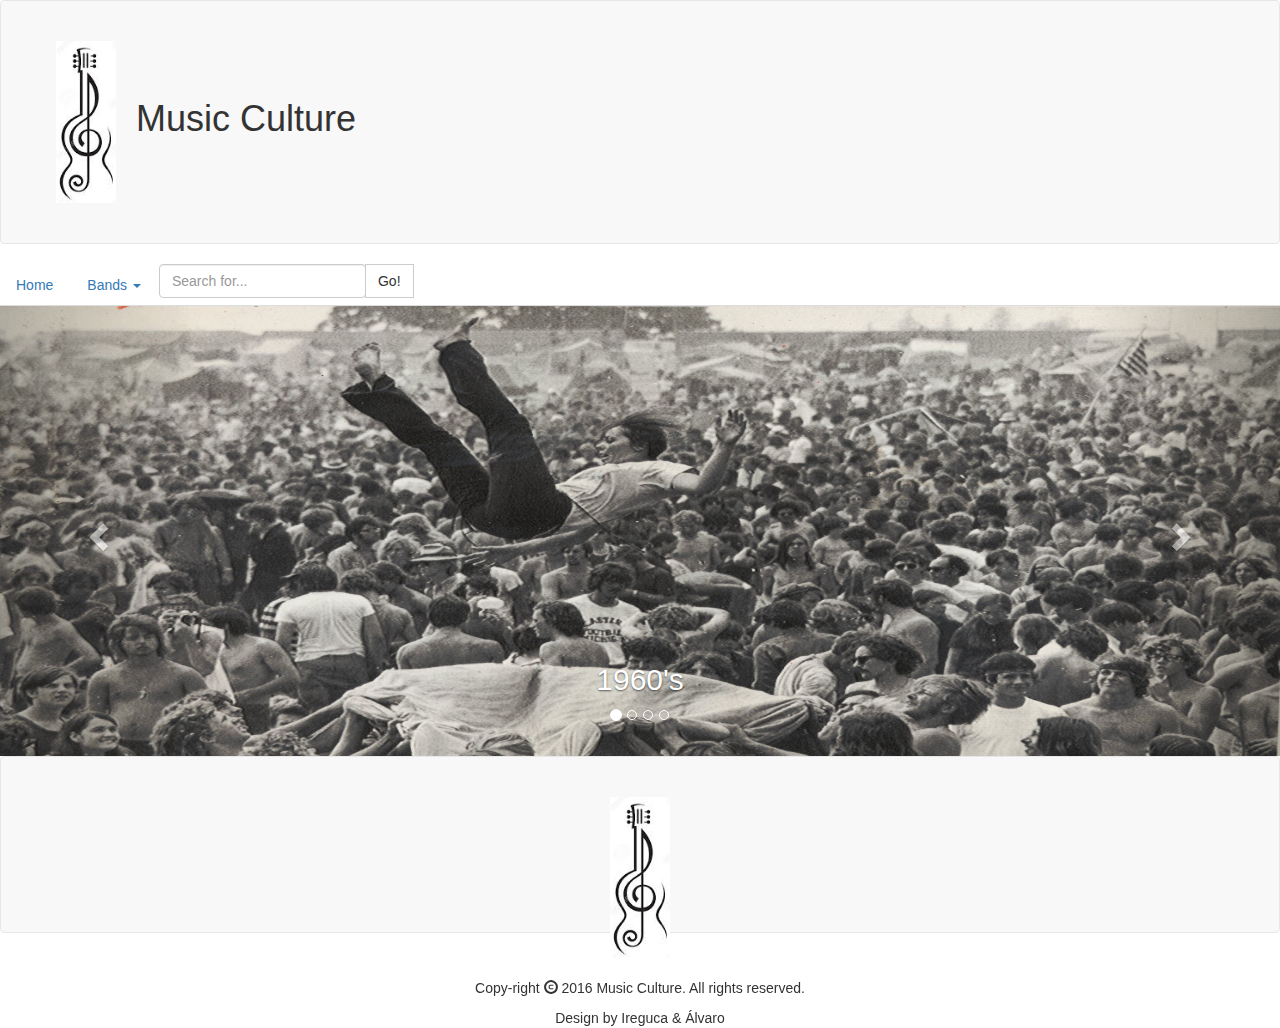
<file: index.html>
<!DOCTYPE html>

<html lang="en" ng-app="music">

<head>
	<meta charset="UTF-8">
	<meta name = "viewport" content = "width=device-width, initial-scale=1">
	<title>Bands page</title>
	<script src = "js/jquery-2.2.4.min.js"></script>
	<!-- <script src="js/parsley.min.js"></script> -->
	<link rel="stylesheet" type="text/css" href="css/bootstrap.min.css">
	<link rel="stylesheet" type="text/css" href="css/style.css">
</head>

<body>
	<!-- HEADER -->
	<header>
		<nav class="navbar navbar-default">
			<div class="container-fluid" id="navHeader">
				<div class="navbar-header center-logo">
					<h1><img alt="Brand" src="img/logo.png" class="brandImage">Music Culture</h1>
				</div>
			</div>
		</nav>

		<ul class="nav nav-tabs">
			<li role="presentation"><a href="#/">Home</a></li>

			<li role="presentation" class="dropdown">
				<a class="dropdown-toggle" data-toggle="dropdown" href="#/all" role="button" aria-haspopup="true" aria-expanded="false" ng-click="myFilter={decade}">
					Bands <span class="caret"></span>
				</a>
				<ul class="dropdown-menu" >
					<li><a href="#/views/1960" ng-click="myFilter={decade: '1960'}">1960's</a></li>
					<li><a href="#/views/1970" ng-click="myFilter={decade: '1970'}">1970's</a></li>
					<li><a href="#/views/1980" ng-click="myFilter={decade: '1980'}">1980's</a></li>
					<li><a href="#/views/1990" ng-click="myFilter={decade: '1990'}">1990's</a></li>
				</ul>
			</li>
			<li>				
				<input type="text" class="form-control" ng-model="search" placeholder="Search for...">
				<li>
					<span class="input-group-btn">
						<button class="btn btn-default" id="searchButton" type="button">Go!</button>
					</span>
				</li>
			</li>  
		</ul>
	</header>
	<div ng-view></div>
	<!-- FOOTER -->
	<footer>			
		<nav class="navbar navbar-default">
			<div class="container-fluid" id="footer">
				<img alt="Brand" src="img/logo.png" class="brandImage">
				<p>Copy-right <span class="glyphicon glyphicon-copyright-mark"></span> 2016 Music Culture. All rights reserved.</p>
				<p>Design by Ireguca & Álvaro </p>
			</div>
		</nav>
	</footer>
	<script src = "js/angular.min.js"></script>
	<script src = "js/angular-route.min.js"></script>
	<script src = "js/bootstrap.min.js"></script>
	<script src = "js/app.js"></script>
</body>

</html>
</file>
<file: css/style.css>
#navHeader {
	height: 70px;
}

.productTitle, footer{
	text-align: center;
}

.navbar.navbar-default{
	padding: 20px;
  padding-right:20px;
}

.input-group-btn{
  width:400px;
}


#carouselHome {
  padding: 0%;
  margin: 0%;
}

#bandView{
	width: 100%; 
	height: 300px;
  padding-bottom: 15px;
  padding-top: 15px
}

.imageDecade{
	margin: 0% auto;
	width: 1350px;
	position: relative;
	max-height: 450px !important;
}

.brandImage{
	width: 100px;
  padding:20px;
}

h1{
	margin: 0px;
}

#footer{
	height: 135px;
	margin-bottom: 0px;
}

#bandImage{
  width:1000px;
  height:500px;
}
</file>
